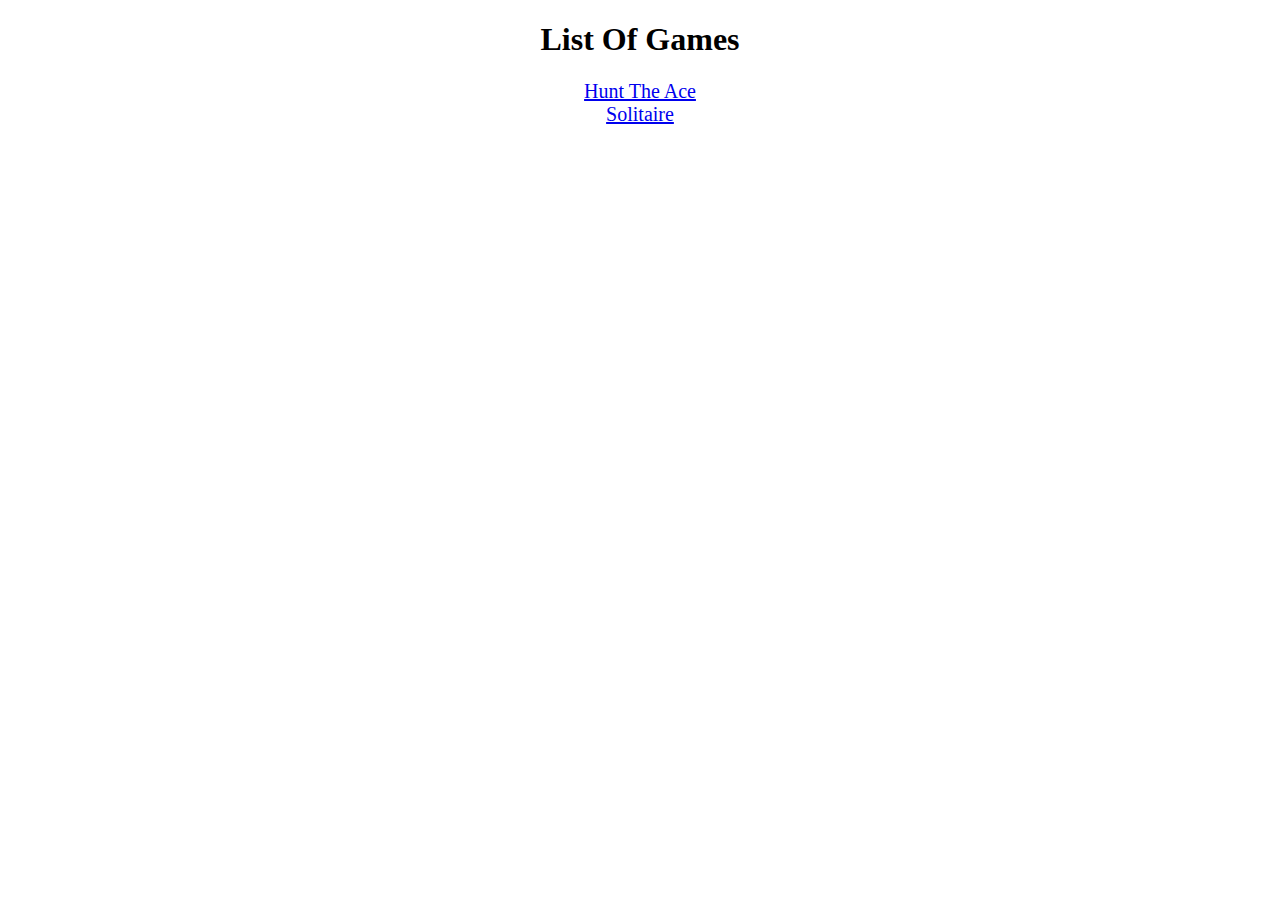
<file: Menu.html>
<!DOCTYPE html>
<html lang="en">
<head>
    <meta charset="UTF-8">
    <meta name="viewport" content="width=device-width, initial-scale=1.0">
    <title>Games</title>
    <h1>List Of Games</h1>
    <link rel="stylesheet" href="styleMenu.css">
</head>
<body>
    <a target="_blank" href="/eti2ss2.html">Hunt The Ace</a>
    <br>
    <a target="_blank" href="/solitaire.html">Solitaire</a>
</body>
</html>
</file>
<file: styleMenu.css>
body {
    text-align: center;
}

a {
    font-size: 20px;
}
</file>
